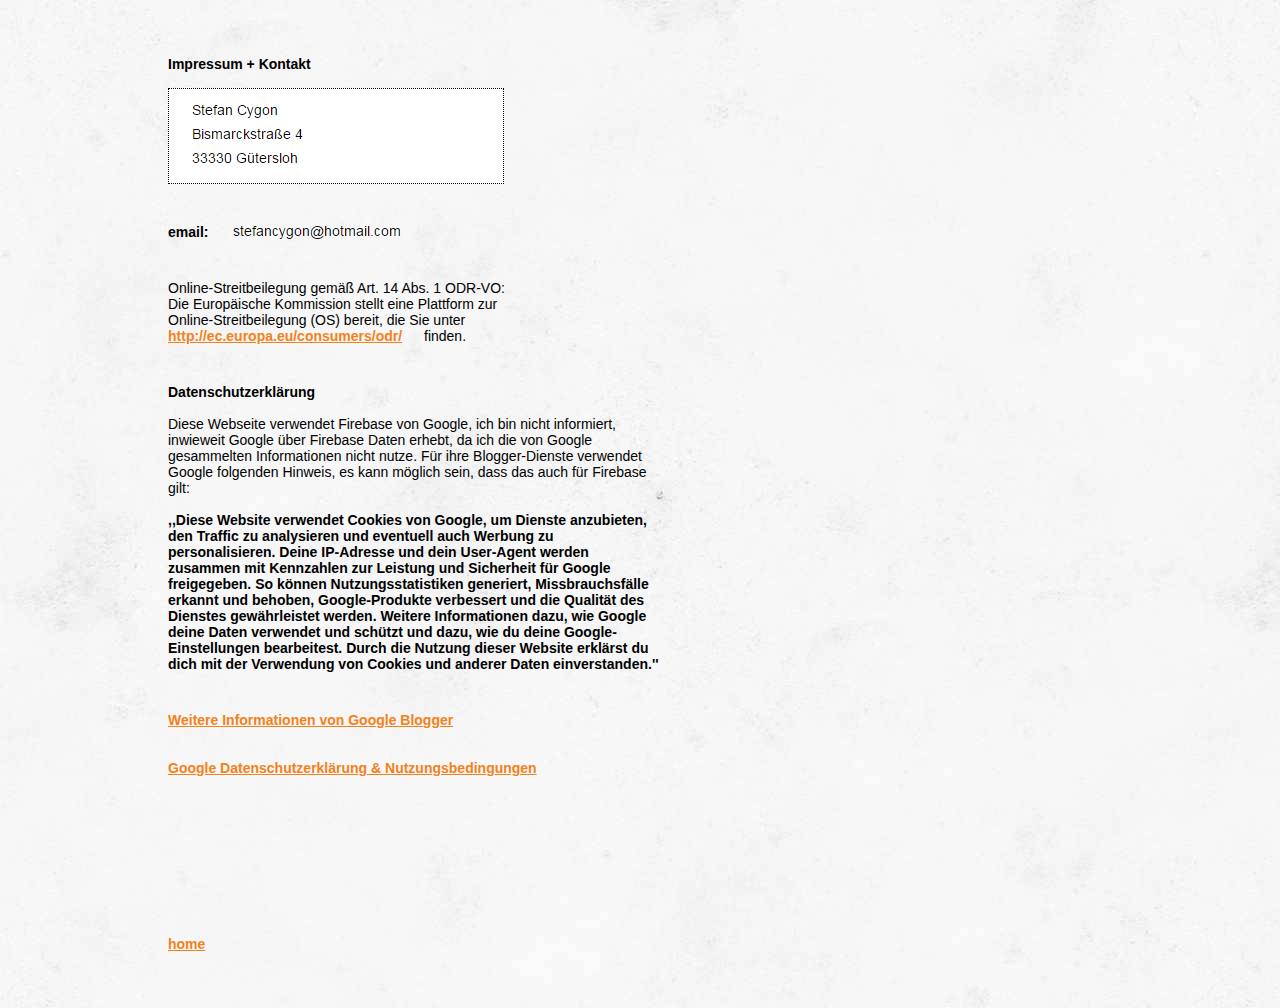
<file: Page2.html>
<!DOCTYPE HTML PUBLIC "-//W3C//DTD HTML 4.01 Transitional//EN" "http://www.w3.org/TR/html40/loose.dtd">
<html>
  <head>
    <title>impressum von fpstefan</title>
    <link rel="stylesheet" type="text/css" href="dfm2html.css"/>
  </head>
  <body onload="preload()" vlink="#0000FF" class="index_nm" id="index">
    <script type="text/javascript" src="dfm2html.js"></script>
    <div noframe="true" id="Page2" style="width:1040px; height:1008px; position:absolute; overflow:hidden; top:0px; left:0px; ">
      <div id="Panel2" style="width:608px; height:976px; position:absolute; overflow:hidden; top:8px; left:136px; ">
        <div class="Label2_nm" id="Label2" style="width:200px; position:absolute; overflow:hidden; top:48px; left:32px; ">Impressum + Kontakt</div>
        <div class="Panel3_nm" id="Panel3" style="width:334px; height:94px; position:absolute; overflow:hidden; top:80px; left:32px; ">
          <div cbase="Image3" class="Image3_nm" id="Image3" style="overflow:hidden; width:113px; height:62px; position:absolute; overflow:hidden; top:15px; left:23px; "></div>
        </div>
        <div class="Label5_nm" id="Label5" style="width:56px; position:absolute; overflow:hidden; top:216px; left:32px; ">email:</div>
        <div cbase="Image4" class="Image4_nm" id="Image4" style="overflow:hidden; width:170px; height:14px; position:absolute; overflow:hidden; top:218px; left:96px; "></div>
        <div class="Label6_nm" id="Label6" style="width:344px; position:absolute; overflow:hidden; top:272px; left:32px; ">Online-Streitbeilegung gem&#xE4;&#xDF; Art. 14 Abs. 1 ODR-VO: Die Europ&#xE4;ische Kommission stellt eine Plattform zur Online-Streitbeilegung (OS) bereit, die Sie unter</div>
        <a href="http://ec.europa.eu/consumers/odr/" target="_blank" cbase="Link3" class="Link3_nm" id="Link3" style="position:absolute; top:320px; left:32px; ">http://ec.europa.eu/consumers/odr/</a>
        <div class="Label7_nm" id="Label7" style="width:96px; position:absolute; overflow:hidden; top:320px; left:288px; ">finden.</div>
        <div class="Label11_nm" id="Label11" style="width:264px; position:absolute; overflow:hidden; top:376px; left:32px; ">Datenschutzerkl&#xE4;rung</div>
        <div class="Label9_nm" id="Label9" style="width:496px; position:absolute; overflow:hidden; top:408px; left:32px; ">Diese Webseite verwendet Firebase von Google,
ich bin nicht informiert, inwieweit Google &#xFC;ber Firebase Daten erhebt,
da ich die von Google gesammelten Informationen nicht nutze.
F&#xFC;r ihre Blogger-Dienste verwendet Google folgenden Hinweis,
es kann m&#xF6;glich sein, dass das auch f&#xFC;r Firebase gilt:</div>
        <div class="Label10_nm" id="Label10" style="width:496px; position:absolute; overflow:hidden; top:504px; left:32px; ">,,Diese Website verwendet Cookies von Google, um Dienste anzubieten, den Traffic 
zu analysieren und eventuell auch Werbung zu personalisieren. Deine IP-Adresse 
und dein User-Agent werden zusammen mit Kennzahlen zur Leistung und Sicherheit 
f&#xFC;r Google freigegeben. So k&#xF6;nnen Nutzungsstatistiken generiert, Missbrauchsf&#xE4;lle 
erkannt und behoben, Google-Produkte verbessert und die Qualit&#xE4;t des Dienstes 
gew&#xE4;hrleistet werden. Weitere Informationen dazu, wie Google deine Daten verwendet 
und sch&#xFC;tzt und dazu, wie du deine Google-Einstellungen bearbeitest. Durch die 
Nutzung dieser Website erkl&#xE4;rst du dich mit der Verwendung von Cookies und anderer 
Daten einverstanden.''</div>
        <a href="https://www.blogger.com/go/blogspot-cookies" cbase="Link11" class="Link11_nm" id="Link11" style="position:absolute; top:704px; left:32px; ">Weitere Informationen von Google Blogger</a>
        <a href="https://policies.google.com/privacy?hl=de" cbase="Link13" class="Link13_nm" id="Link13" style="position:absolute; top:752px; left:32px; ">Google Datenschutzerkl&#xE4;rung & Nutzungsbedingungen</a>
        <a href="index.html" cbase="Link2" class="Link2_nm" id="Link2" style="position:absolute; top:928px; left:32px; ">home</a>
      </div>
    </div>
    <script type="text/javascript">dhtml();</script>
  </body>
</html>
</file>
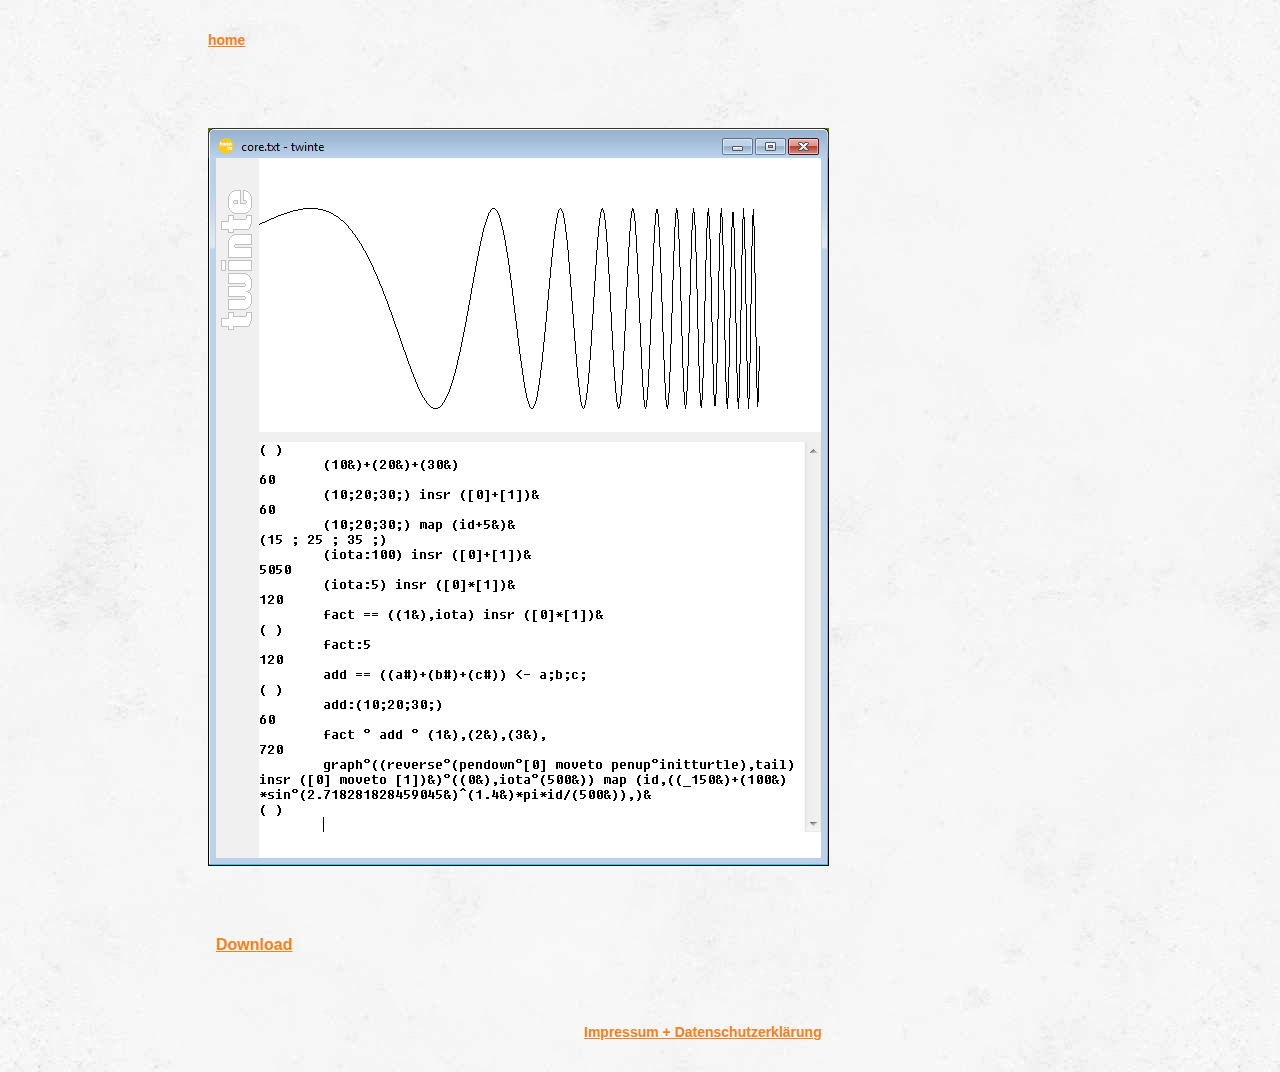
<file: Page3.html>
<!DOCTYPE HTML PUBLIC "-//W3C//DTD HTML 4.01 Transitional//EN" "http://www.w3.org/TR/html40/loose.dtd">
<html>
  <head>
    <title>home von fpstefan.de</title>
    <link rel="stylesheet" type="text/css" href="dfm2html.css"/>
  </head>
  <body onload="preload()" vlink="#0000FF" class="index_nm" id="index">
    <script type="text/javascript" src="dfm2html.js"></script>
    <div noframe="true" id="Page3" style="width:1040px; height:1072px; position:absolute; overflow:hidden; top:0px; left:0px; ">
      <div id="Panel4" style="width:784px; height:1040px; position:absolute; overflow:hidden; top:8px; left:128px; ">
        <a href="index.html" cbase="Link5" class="Link5_nm" id="Link5" style="position:absolute; top:24px; left:80px; ">home</a>
        <div cbase="Image6" class="Image6_nm" id="Image6" style="overflow:hidden; width:621px; height:738px; position:absolute; overflow:hidden; top:120px; left:80px; "></div>
        <a href="https://www.dropbox.com/s/ydof5ymu3ftuwib/twinte-20170831-win32-installer.exe" target="_blank" cbase="Link8" class="Link8_nm" id="Link8" style="position:absolute; top:928px; left:88px; ">Download</a>
        <a href="https://fpstefande.firebaseapp.com/Page2.html" cbase="Link12" class="Link12_nm" id="Link12" style="position:absolute; top:1016px; left:456px; ">Impressum + Datenschutzerkl&#xE4;rung</a>
      </div>
    </div>
    <script type="text/javascript">dhtml();</script>
  </body>
</html>
</file>
<file: dfm2html.css>
* {-moz-background-clip:padding;z-index:0}
a {cursor:pointer}
body,iframe {margin:0px;padding:0px}
div,span,img,a,form,body,label {border-width:1px;border-color:black}
.Link4_nm {color:#F4811A; font-size:14px; font-weight:bold; }
.Link3_nm {color:#F4811A; font-size:14px; font-weight:bold; }
.Link5_nm {color:#F4811A; font-size:14px; font-weight:bold; text-decoration:underline; }
.Link7_nm {color:#F4811A; font-size:14px; font-weight:bold; text-decoration:underline; }
.Link6_nm {color:#F4811A; font-size:14px; font-weight:bold; text-decoration:underline; }
.Link2_nm {color:#F4811A; font-size:14px; font-weight:bold; text-decoration:underline; }
.Link10_nm {color:#F4811A; font-size:14px; font-weight:bold; text-decoration:underline; }
.Link1_nm {color:#F4811A; font-size:14px; font-weight:bold; text-decoration:underline; }
.Link11_nm {color:#F4811A; font-size:14px; font-weight:bold; }
.Link13_nm {color:#F4811A; font-size:14px; font-weight:bold; }
.Link12_nm {color:#F4811A; font-size:14px; font-weight:bold; }
.Panel3_nm {background-color:White; border-style:dotted; }
.Link9_nm {color:#F4811A; font-size:14px; font-weight:bold; }
.Link8_nm {color:#F4811A; font-weight:bold; }
.Image6_nm {background-image:url('Image6_nm.png'); }
.Image5_nm {background-image:url('Image5_nm.png'); }
.Image7_nm {background-image:url('Image7_nm.jpg'); }
.index_nm {font-family:Arial; font-size:16px; background-image:url('index_nm.jpg'); }
.Image8_nm {background-image:url('Image8_nm.png'); }
.Image4_nm {background-image:url('Image4_nm.png'); }
.Image1_nm {background-image:url('Image1_nm.png'); }
.Image3_nm {background-image:url('Image3_nm.png'); }
.Image2_nm {background-image:url('Image2_nm.png'); }
.Label6_nm {font-size:14px; }
.Label5_nm {font-size:14px; font-weight:bold; }
.Label7_nm {font-size:14px; }
.Label9_nm {font-size:14px; }
.Label8_nm {font-size:14px; }
.Label4_nm {font-size:14px; }
.Label10_nm {font-size:14px; font-weight:bold; }
.Label1_nm {font-size:14px; }
.Label11_nm {font-size:14px; font-weight:bold; }
.Label3_nm {font-size:14px; }
.Label2_nm {font-size:14px; font-weight:bold; }
</file>
